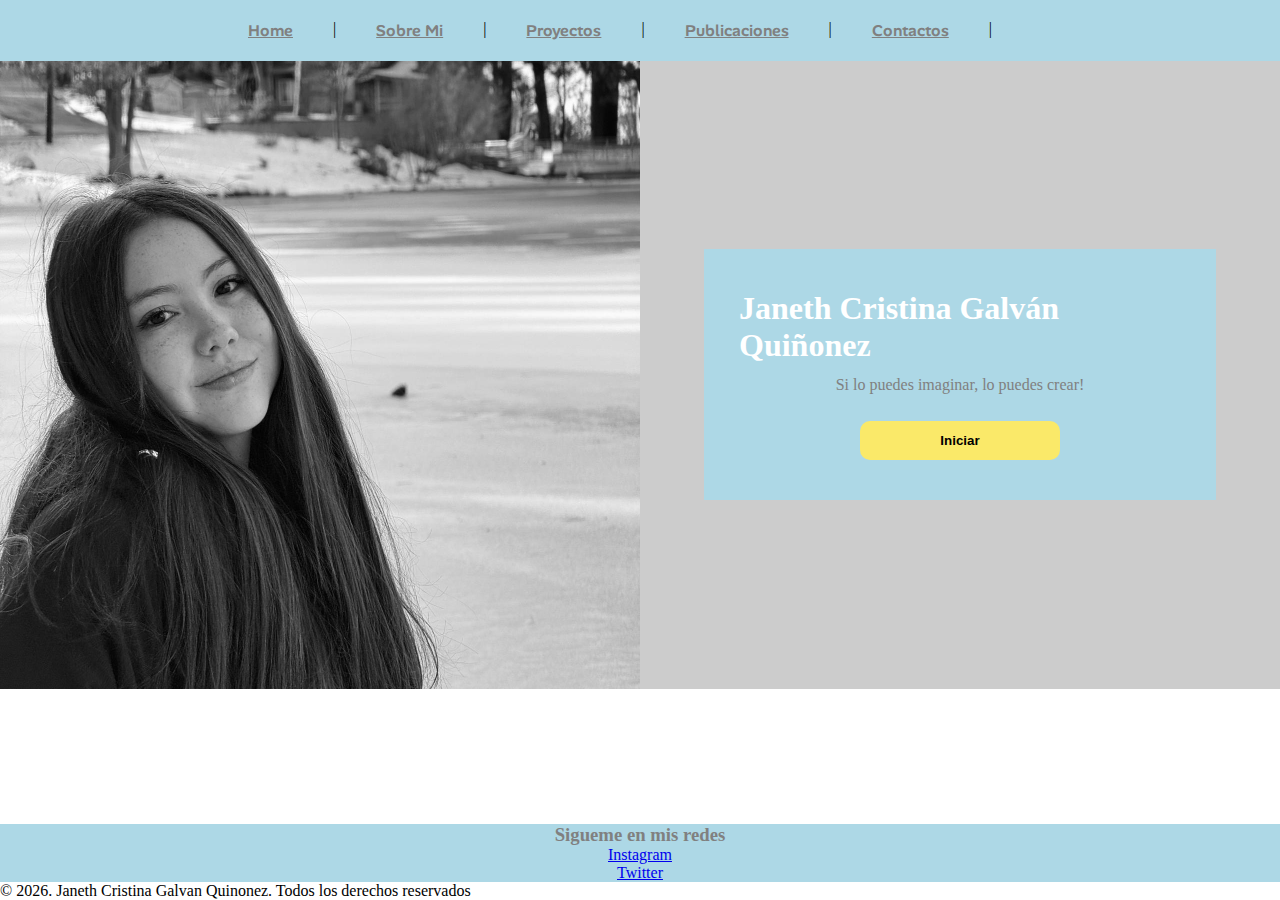
<file: web/index.html>
<!DOCTYPE html>
<html lang="es">





  <head>
      <meta charset="UTF-8">
      <meta name="viewport" content="width=evice-width, initial-scale=1.0">
      <meta name="description" content="Portafolio profesional de Ingeniero en software">
      <meta name="keywords" content="Portafolio, Ingeniero en Software, TI, Desarrolllo Web">
      <meta name="author" content="Janeth Cristina Galván Quinonez">
      <meta name="robots" content=" index, follow">
      <title> Portafolio Profesional Janeth Galván</title>
      <link rel="stylesheet" type="text/css" href="../style/styles.css"/>

  </head>

  <body>
    <header>
        <nav>
          <div class="links"> 
            <a href="index.html"> Home </a> |
            <a href="about.html"> Sobre Mi </a> |
            <a href="work.html"> Proyectos </a> |
            <a href="writting.html"> Publicaciones </a> |
            <a href="contact.html"> Contactos </a> |
            <a href="#about"> </a>
          </div>
        </nav>

    </header>

    <main> 
      <section id="introduccion" class="contenedor">
         <figure class="foto">
          <img src= "./images/fotoJaneth.png" alt="Foto de Janeth Galvan">     
         </figure> 
        <div class="columnaDerecha">
          <div class="informacion"> 
            <h1 class="textoNombre"> Janeth Cristina Galván Quiñonez </h1>
            <p class="textoFrase"> Si lo puedes imaginar, lo puedes crear! </p>
            <a href="about.html"> 
              <button class="btn">Iniciar</button>
            </a>
            </div>
        </div>
      </section>

    </main>

    <footer>
      <section class="seccionRedes">
         <h3 id="tituloRedes"> Sigueme en mis redes </h3> 
          <p class="redes"> <a href="https://www.instagram.com/janeeethgalvan" target= "blank" rel="noopener noreferrer"> Instagram </a> </p>
          <p class="redes"> <a href="https://www.twitter.com/janethcrgq"> Twitter </a></p>
      </section>
      <p>&copy; 2026. Janeth Cristina Galvan Quinonez. Todos los derechos reservados </p>
    </footer>


  </body>
</html>
</file>
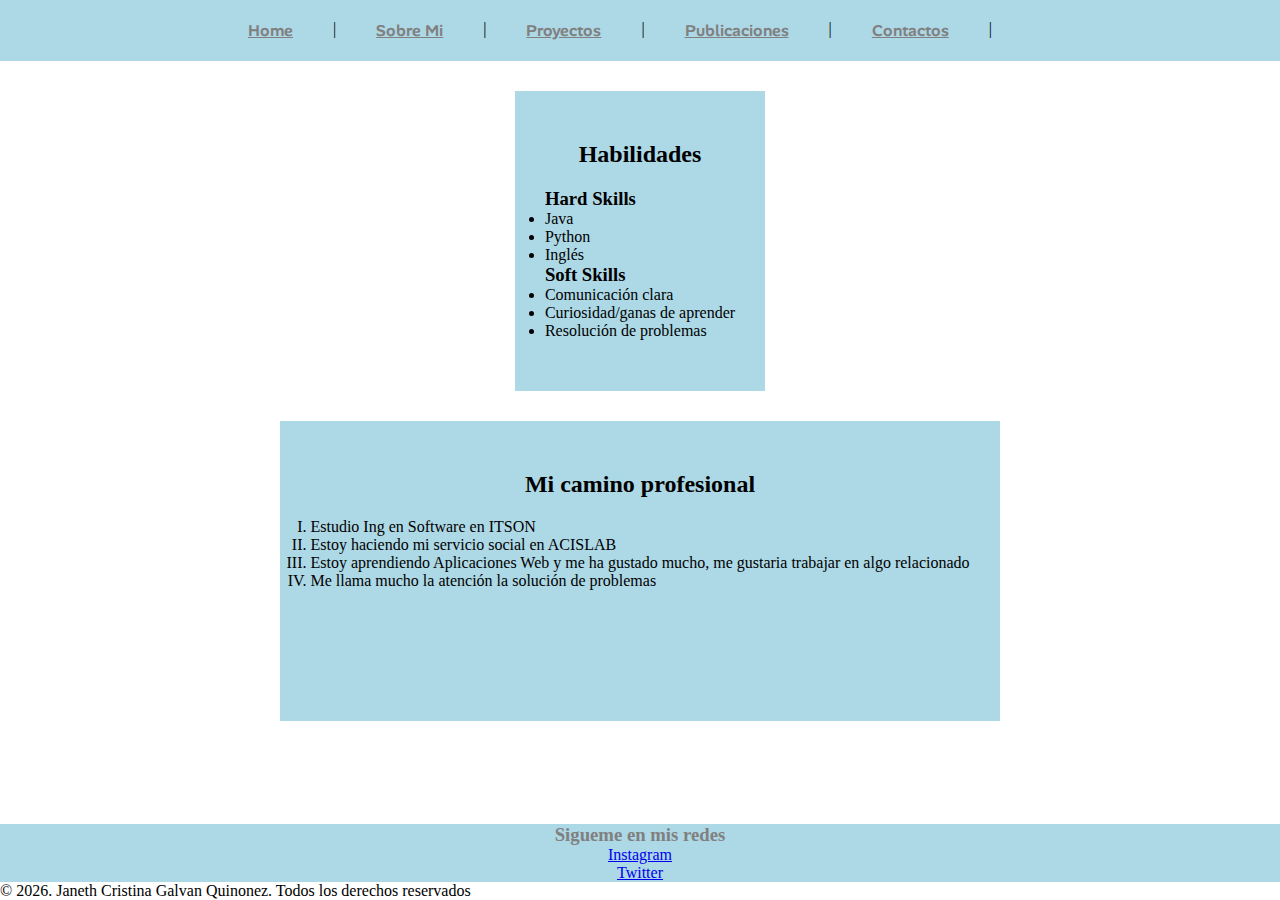
<file: web/about.html>
<!DOCTYPE html>
<html lang="es">



  <head>
      <meta charset="UTF-8">
      <meta name="viewport" content="width=evice-width, initial-scale=1.0">
      <meta name="description" content="Portafolio profesional de Ingeniero en software">
      <meta name="keywords" content="Portafolio, Ingeniero en Software, TI, Desarrolllo Web">
      <meta name="author" content="Janeth Cristina Galván Quinonez">
      <meta name="robots" content=" index, follow">
      <title> Portafolio Profesional Janeth Galván</title>
      <link rel="icon" type="image/png"  href="images/IngMartinBerrnal.png">
      <link rel="stylesheet" type="text/css" href="../style/styles.css"/>


  </head>

  <body>

    <header>
        <nav>
          <div class="links"> 
            <a href="index.html"> Home </a> |
            <a href="about.html"> Sobre Mi </a> |
            <a href="work.html"> Proyectos </a> |
            <a href="writting.html"> Publicaciones </a> |
            <a href="contact.html"> Contactos </a> |
            <a href="#about"> </a>
          </div>
        </nav>
    </header>


    <main> 
        <section id="habilidades">
          <h2 id="habilidadesText"> Habilidades </h2>
            <h3> Hard Skills </h3>
            <ul> 
              <li> Java </li>
              <li> Python </li>
              <li> Inglés</li>
            </ul>
            <h3> Soft Skills </h3>
            <ul> 
              <li> Comunicación clara </li>
              <li> Curiosidad/ganas de aprender </li>
              <li> Resolución de problemas </li>
            </ul> 
      </section>
      <section id="caminoProfesional">
        <h2 id="caminoProfText">Mi camino profesional </h2>
        <ol type="I">
          <li> Estudio Ing en Software en ITSON </li>
          <li> Estoy haciendo mi servicio social en ACISLAB </li>
          <li> Estoy aprendiendo Aplicaciones Web y me ha gustado mucho, me gustaria trabajar en algo relacionado  </li>
          <li> Me llama mucho la atención la solución de problemas </li>

        </ol>
      </section>
  </main>    


    <footer>
      <section class="seccionRedes">
         <h3 id="tituloRedes"> Sigueme en mis redes </h3> 
          <p class="redes"> <a href="https://www.instagram.com/janeeethgalvan" target= "blank" rel="noopener noreferrer"> Instagram </a> </p>
          <p class="redes"> <a href="https://www.twitter.com/janethcrgq"> Twitter </a></p>
      </section>
      <p>&copy; 2026. Janeth Cristina Galvan Quinonez. Todos los derechos reservados </p>
    </footer>


  </body>
</html>
</file>
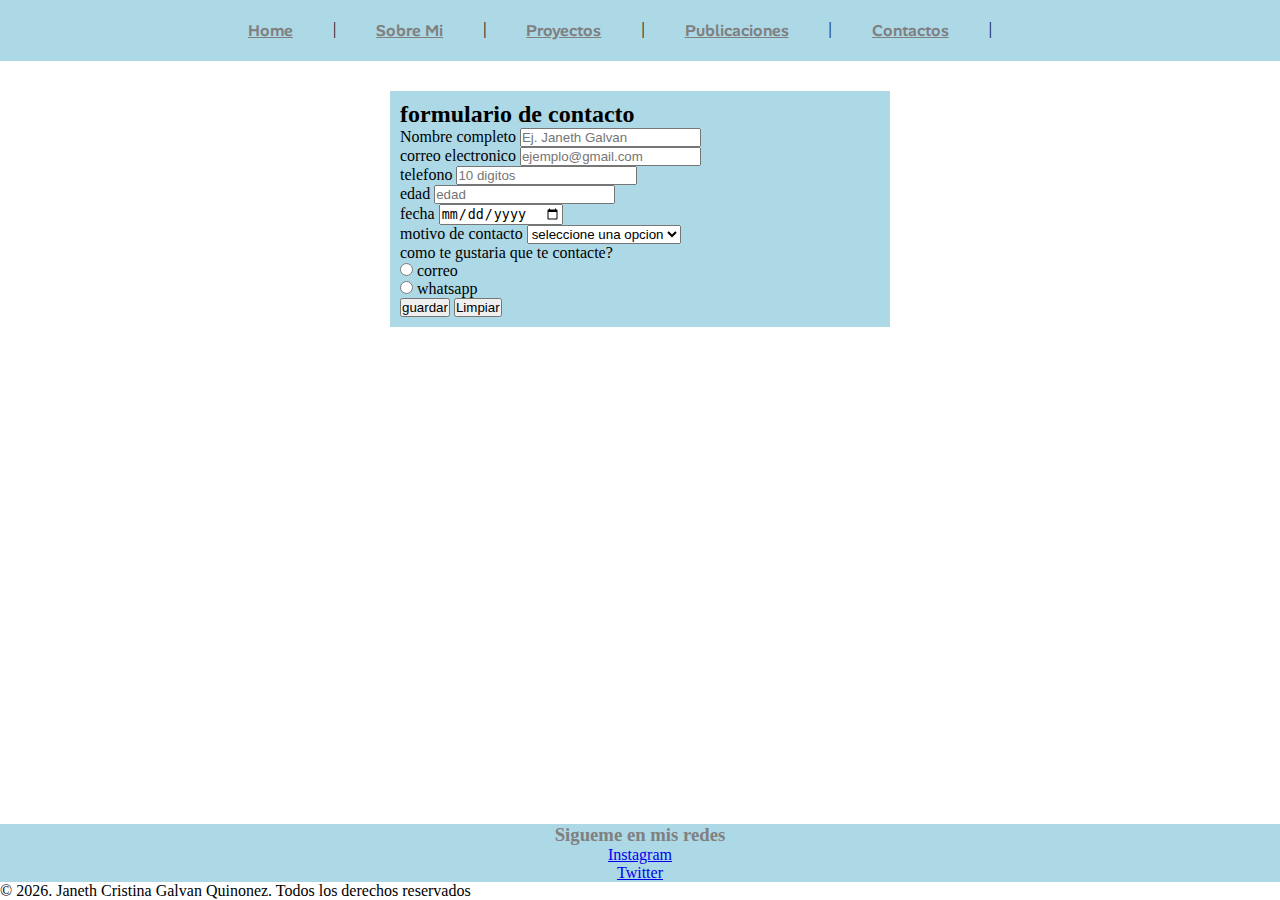
<file: web/contact.html>
<!DOCTYPE html>
<html lang="es">




  <head>
      <meta charset="UTF-8">
      <meta name="viewport" content="width=evice-width, initial-scale=1.0">
      <meta name="description" content="Portafolio profesional de Ingeniero en software">
      <meta name="keywords" content="Portafolio, Ingeniero en Software, TI, Desarrolllo Web">
      <meta name="author" content="Janeth Cristina Galván Quinonez">
      <meta name="robots" content=" index, follow">
      <title> Portafolio Profesional Janeth Galván</title>
      <link rel="icon" type="image/png"  href="images/IngMartinBerrnal.png">
      <link rel="stylesheet" type="text/css" href="../style/styles.css"/>


  </head>

  <body>

    <header>
        <nav>
          <div class="links"> 
            <a href="index.html"> Home </a> |
            <a href="about.html"> Sobre Mi </a> |
            <a href="work.html"> Proyectos </a> |
            <a href="writting.html"> Publicaciones </a> |
            <a href="contact.html"> Contactos </a> |
            <a href="#about"> </a>
          </div>
        </nav>
    </header>


    <main>
      <section id="formulario">
        <h2 id="formularioTitulo"> formulario de contacto </h2>
        <form action="https://mibackend.com/contacto" method="post"> 
          <label for="nombre"> Nombre completo </label>
          <input type="text" id="nombre" placeholder="Ej. Janeth Galvan">
          <br>
          <label for="email"> correo electronico </label>
          <input type="email" id="email" name="email" placeholder="ejemplo@gmail.com" required pattern="^[^@\s]+@[^@\s]+\[^@\s]+$">
          <br>
          <label for="telefono"> telefono </label>
          <input type="tel" id="telefono" name="telefono" placeholder="10 digitos" pattern="[0-9][10]">
         <br>
          <label for="edad"> edad </label>
          <input type="number" id="edad" placeholder="edad">
          <br>
          <label for="fecha"> fecha </label>
          <input type="date" id="fecha">
          <br>
          <label for="motivo"> motivo de contacto </label>
          <select name="motivo" id="motivo">
            <option value= ""> seleccione una opcion </option>
            <option value="trabajo"> trabajo </option> 
            <option value="clases"> clases </option> 
            <option value="asesorias"> asesorias </option> 
          </select>
          <br>
          <label> como te gustaria que te contacte? </label>
          <br>
          <input type="Radio" id="contacto-correo" name="contacto-correo" value="correo">
          <label for="contacto-correo"> correo </label>
          <br>
          <input type="Radio" id="contacto-wha" name="contacto-wha" value="whatsapp">
          <label for="contacto-wha"> whatsapp </label>
          <br>
          <button type="submit"> guardar</button>
          <button type="reset"> Limpiar </button>
        </form>
      </section>
    </main>
    



    <footer>
      <section class="seccionRedes">
         <h3 id="tituloRedes"> Sigueme en mis redes </h3> 
          <p class="redes"> <a href="https://www.instagram.com/janeeethgalvan" target= "blank" rel="noopener noreferrer"> Instagram </a> </p>
          <p class="redes"> <a href="https://www.twitter.com/janethcrgq"> Twitter </a></p>
      </section>
      <p>&copy; 2026. Janeth Cristina Galvan Quinonez. Todos los derechos reservados </p>
    </footer>


  </body>
</html>
</file>
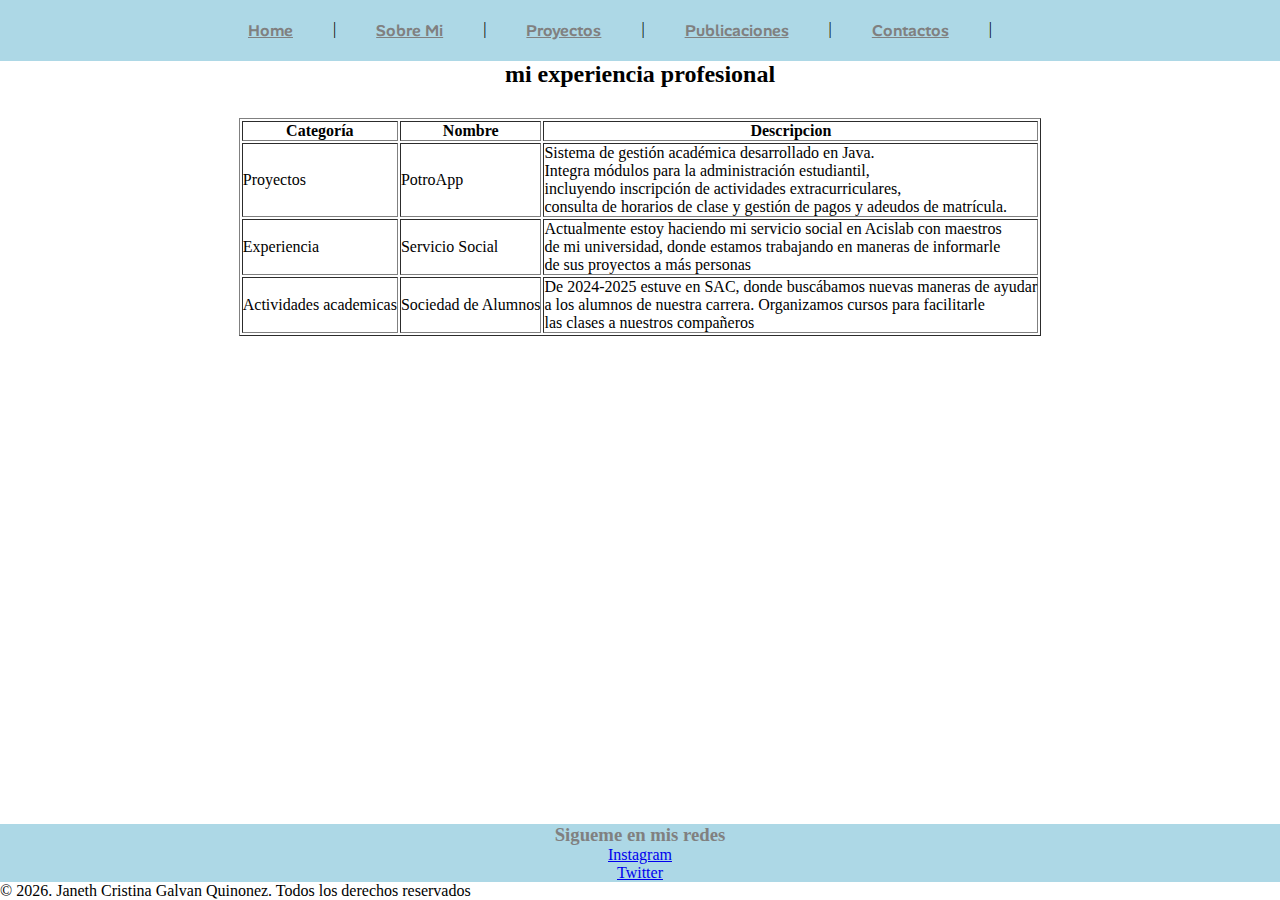
<file: web/work.html>
<!DOCTYPE html>
<html lang="es">

<style>



  #table{
    background-color: white;
    margin: 30px auto;
  }
  #experienciaText{
    text-align: center;
  }

</style>


  <head>
      <meta charset="UTF-8">
      <meta name="viewport" content="width=evice-width, initial-scale=1.0">
      <meta name="description" content="Portafolio profesional de Ingeniero en software">
      <meta name="keywords" content="Portafolio, Ingeniero en Software, TI, Desarrolllo Web">
      <meta name="author" content="Janeth Cristina Galván Quinonez">
      <meta name="robots" content=" index, follow">
      <title> Portafolio Profesional Janeth Galván</title>
      <link rel="icon" type="image/png"  href="images/IngMartinBerrnal.png">
      <link rel="stylesheet" type="text/css" href="../style/styles.css"/>


  </head>

  <body>

    <header>
        <nav>
          <div class="links"> 
            <a href="index.html"> Home </a> |
            <a href="about.html"> Sobre Mi </a> |
            <a href="work.html"> Proyectos </a> |
            <a href="writting.html"> Publicaciones </a> |
            <a href="contact.html"> Contactos </a> |
            <a href="#about"> </a>
          </div>
        </nav>
    </header>


    <main>
      <h2 id="experienciaText"> mi experiencia profesional</h2>
      <table id="table" border="1"> 
        <thead>
            <tr>
              <th> Categoría </th>
              <th> Nombre </th>
              <th> Descripcion </th>
            </tr>
        </thead>
        <tbody>
          <tr>
            <td> Proyectos</td>
            <td> PotroApp </td>
            <td>  Sistema de gestión académica desarrollado en Java. <br>
              Integra módulos para la administración estudiantil,  <br>
              incluyendo inscripción de actividades extracurriculares, <br>
               consulta de horarios de clase y gestión de pagos y adeudos de matrícula. </td>
          </tr>
          <tr>
            <td> Experiencia</td>
            <td> Servicio Social </td>
            <td> Actualmente estoy haciendo mi servicio social en Acislab con maestros <br> 
                de mi universidad, donde estamos trabajando en maneras de informarle  <br>
                de sus proyectos a más personas </td>
          </tr>      
          <tr>
            <td> Actividades academicas</td>
            <td> Sociedad de Alumnos </td>
            <td> De 2024-2025 estuve en SAC, donde buscábamos nuevas maneras de ayudar <br>
                 a los alumnos de nuestra carrera. Organizamos cursos para facilitarle <br>
                 las clases a nuestros compañeros </td>
          </tr>              
        </tbody>
      </table>
      <br>
    </main>
    



    <footer>
      <section class="seccionRedes">
         <h3 id="tituloRedes"> Sigueme en mis redes </h3> 
          <p class="redes"> <a href="https://www.instagram.com/janeeethgalvan" target= "blank" rel="noopener noreferrer"> Instagram </a> </p>
          <p class="redes"> <a href="https://www.twitter.com/janethcrgq"> Twitter </a></p>
      </section>
      <p>&copy; 2026. Janeth Cristina Galvan Quinonez. Todos los derechos reservados </p>
    </footer>


  </body>
</html>
</file>
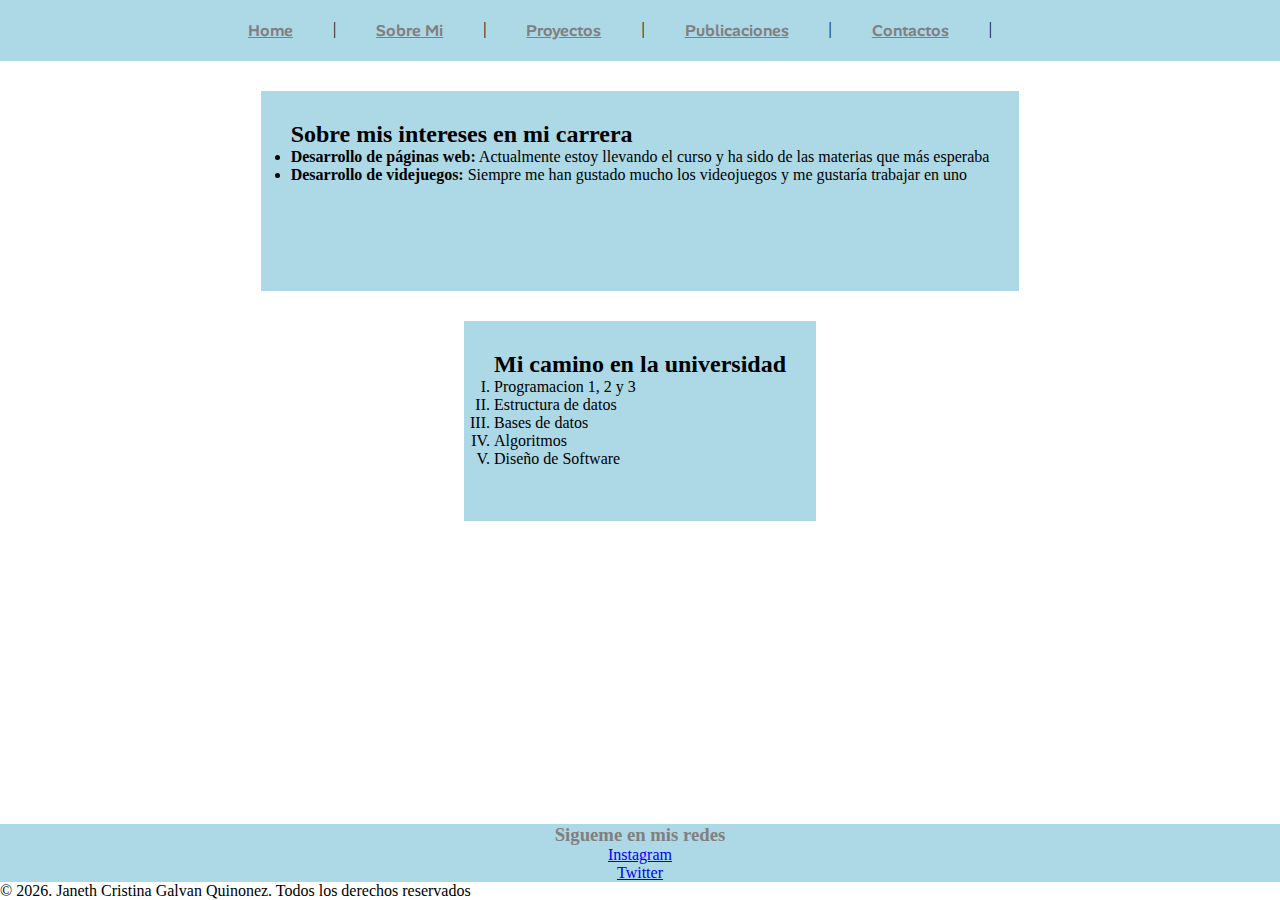
<file: web/writting.html>
<!DOCTYPE html>
<html lang="es">

<style>


  
</style>
  <head>
      <meta charset="UTF-8">
      <meta name="viewport" content="width=evice-width, initial-scale=1.0">
      <meta name="description" content="Portafolio profesional de Ingeniero en software">
      <meta name="keywords" content="Portafolio, Ingeniero en Software, TI, Desarrolllo Web">
      <meta name="author" content="Janeth Cristina Galván Quinonez">
      <meta name="robots" content=" index, follow">
      <title> Portafolio Profesional Janeth Galván</title>
      <link rel="icon" type="image/png"  href="images/IngMartinBerrnal.png">
      <link rel="stylesheet" type="text/css" href="../style/styles.css"/>


  </head>

  <body>

    <header>
        <nav>
          <div class="links"> 
            <a href="index.html"> Home </a> |
            <a href="about.html"> Sobre Mi </a> |
            <a href="work.html"> Proyectos </a> |
            <a href="writting.html"> Publicaciones </a> |
            <a href="contact.html"> Contactos </a> |
            <a href="#about"> </a>
          </div>
        </nav>
    </header>


    <main> 
        <section id="intereses">
          <h2>Sobre mis intereses en mi carrera  </h2>
            <ul> 
              <li> <strong> Desarrollo de páginas web:</strong> Actualmente estoy llevando el curso y ha sido de las materias que más esperaba</li>
              <li> <strong> Desarrollo de videjuegos:</strong> Siempre me han gustado mucho los videojuegos y me gustaría trabajar en uno </li>
            </ul>
      </section>
      <section id="universidad">
        <h2> Mi camino en la universidad </h2>
        <ol type="I">
          <li> Programacion 1, 2 y 3 </li>
          <li> Estructura de datos </li>
          <li> Bases de datos </li>
          <li> Algoritmos </li>
          <li> Diseño de Software </li>
        </ol>
      </section>
  </main>    


    <footer>
      <section class="seccionRedes">
         <h3 id="tituloRedes"> Sigueme en mis redes </h3> 
          <p class="redes"> <a href="https://www.instagram.com/janeeethgalvan" target= "blank" rel="noopener noreferrer"> Instagram </a> </p>
          <p class="redes"> <a href="https://www.twitter.com/janethcrgq"> Twitter </a></p>
      </section>
      <p>&copy; 2026. Janeth Cristina Galvan Quinonez. Todos los derechos reservados </p>
    </footer>


  </body>
</html>
</file>
<file: style/styles.css>
@import url('https://fonts.googleapis.com/css2?family=Alan+Sans:wght@300..900&display=swap');

nav{
  background-color: lightblue;
  padding: 20px 0;
  top: 0;
  position: sticky;
  display: flex;
  justify-content: center;
}

* {
  margin: 0;
  padding: 0;
  box-sizing: border-box;
}
.links{
display: flex;
  gap: 40px;
}

.links a{
  color: grey;
  font-family: "Alan Sans", sans-serif;
  font-weight: 600;
}

.contenedor{
  display: flex;
  justify-content: flex-start;
  width: 100%;
  flex: 1;
}

.foto{
  display: flex;
  flex: 1;
  margin: 0;
}

.columnaDerecha{
  flex: 1;
  display: flex;
  background-color: #cccccc;
  flex-direction: column;
  justify-content: center;
  align-items: center;

 
}

.foto img{
  width: 100%;
}

.textoNombre{
  width: fit-content;
  color: white;

 
}

.textoFrase{
  width: fit-content;
  color: grey;
  padding: 12px;
}

.btn{
  width: 200px;
  padding: 12px;
  border-radius: 10px; 
  border: none;
  margin-top: 15px;
 cursor: pointer;
 font-weight: 600;
 transition: all 0.3s ease;
 background-color: #FAE969;
 color: black;
}


.informacion{
  padding: 35px;
  width: 80%;
  height: 40%;
  background-color: lightblue;
   display: flex;
  flex-direction: column;
  justify-content: center;
  align-items: center;

}

  #habilidades, #caminoProfesional{
    background-color: lightblue;
    padding: 30px;
    width: fit-content;
    height: 300px;
    margin: 30px auto;
  }

    #habilidadesText, #caminoProfText{
    text-align: center;
    padding: 20px;
  }


  #table{
    background-color: white;
    margin: 30px auto;
  }
  #experienciaText{
    text-align: center;
  }


    #intereses, #universidad{
    background-color: lightblue;
    width: fit-content;
    padding: 30px;
    height: 200px;
    margin: 30px auto;
  }


  #formulario{
    background-color: lightblue;
    width: 500px;
    margin: 30px;
    padding: 10px;
    margin: 30px auto;
  }

  body{
    display: flex;
    flex-direction: column;
    min-height: 100vh;
    margin: 0;
  }

  main{
    flex: 1;
  }

  .seccionRedes{
    display: flex;
    flex-direction: column;
    text-align: center;
    width: 100%;
    background-color: lightblue;
  }

  .redes{
    display: flex;
    text-align: center;
    justify-content: center;
    
  }

  #tituloRedes{
    color: grey;
  }
</file>
